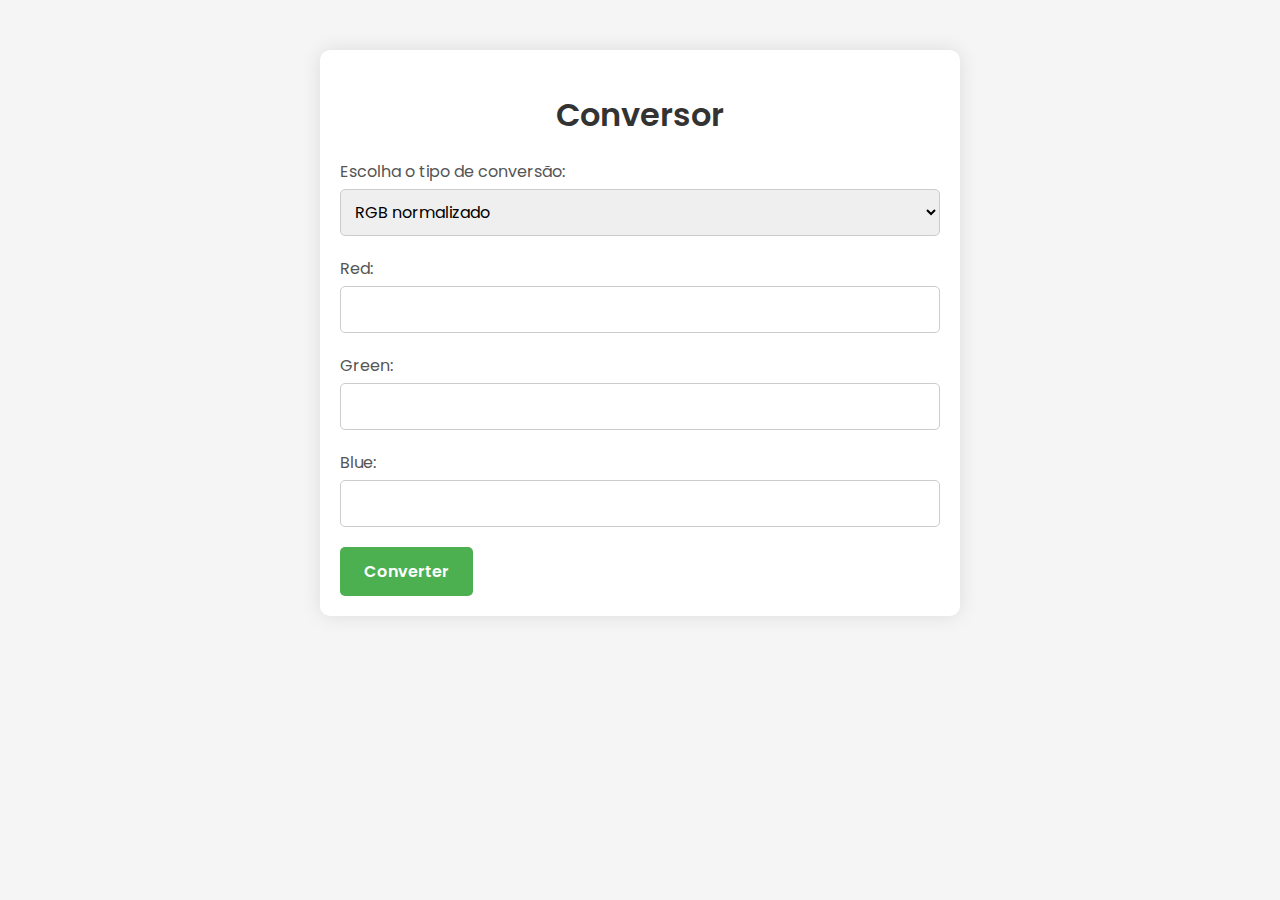
<file: index.html>
<!DOCTYPE html>
<html lang="en">
<head>
    <meta charset="UTF-8">
    <meta name="viewport" content="width=device-width, initial-scale=1.0">
    <title>Conversor</title>
    <link rel="stylesheet" href="/style.css">
    <link href="https://fonts.googleapis.com/css2?family=Poppins:wght@400;600&display=swap" rel="stylesheet">
</head>
<body>
    <div class="container">
        <h1>Conversor</h1>
        <div class="input-group">
            <label for="tipoConversao">Escolha o tipo de conversão:</label>
            <select id="tipoConversao" onchange="atualizarTipoConversao()">
                <option value="normaliza">RGB normalizado</option>
                <option value="RGBpHSV">RGB para HSV</option>
                <option value="HSVpRGB">HSV para RGB</option>
                <option value="RGBpCMYK">RGB para CMYK</option>
                <option value="CMYKpRGB">CMYK para RGB</option>
                <option value="RGBpCINZA">RGB para Escala de Cinza</option>
            </select>
        </div>
        <div class="input-group">
            <label for="red">Red:</label>
            <input type="number" id="red" min="0" max="255" oninput="limitarEntrada(this, document.getElementById('tipoConversao').value)">
        </div>
        <div class="input-group">
            <label for="green">Green:</label>
            <input type="number" id="green" min="0" max="255" oninput="limitarEntrada(this, document.getElementById('tipoConversao').value)">
        </div>
        <div class="input-group">
            <label for="blue">Blue:</label>
            <input type="number" id="blue" min="0" max="255" oninput="limitarEntrada(this, document.getElementById('tipoConversao').value)">
        </div>
        <div class="input-group" id="inputPreto" style="display: none;">
            <label for="black">Preto (%):</label>
            <input type="number" id="black" min="0" max="100" oninput="limitarEntrada(this, document.getElementById('tipoConversao').value)">
        </div>
        <div id="result"></div>
        <button class="btConverte" onclick="converterCores()">Converter</button> 
    </div>

    <script src="/script.js"></script>
</body>
</html>
</file>
<file: style.css>
body {
    font-family: 'Poppins', sans-serif;
    background-color: #f5f5f5;
    margin: 0;
    padding: 0;
}

.container {
    max-width: 600px;
    margin: 50px auto;
    padding: 20px;
    background-color: #ffffff;
    border-radius: 10px;
    box-shadow: 0 0 20px rgba(0, 0, 0, 0.1);
}

h1 {
    font-weight: 600;
    text-align: center;
    margin-bottom: 20px;
    color: #333;
}

.input-group {
    margin-bottom: 20px;
}

.input-group label {
    display: block;
    margin-bottom: 5px;
    color: #555;
}

.input-group input[type="number"],
.input-group select {
    width: 100%;
    padding: 10px;
    border: 1px solid #ccc;
    border-radius: 5px;
    box-sizing: border-box;
    font-size: 16px;
    font-family: 'Poppins', sans-serif;
}

.button-group {
    text-align: center;
}

.btConverte {
    padding: 12px 24px;
    background-color: #4CAF50;
    color: #ffffff;
    border: none;
    border-radius: 5px;
    cursor: pointer;
    transition: background-color 0.3s;
    font-size: 16px;
    font-weight: 600;
    font-family: 'Poppins', sans-serif;
}

.button-group button:hover {
    background-color: #45a049;
}

#result {
    margin-top: 20px;
    font-weight: bold;
    text-align: center;
}
</file>
